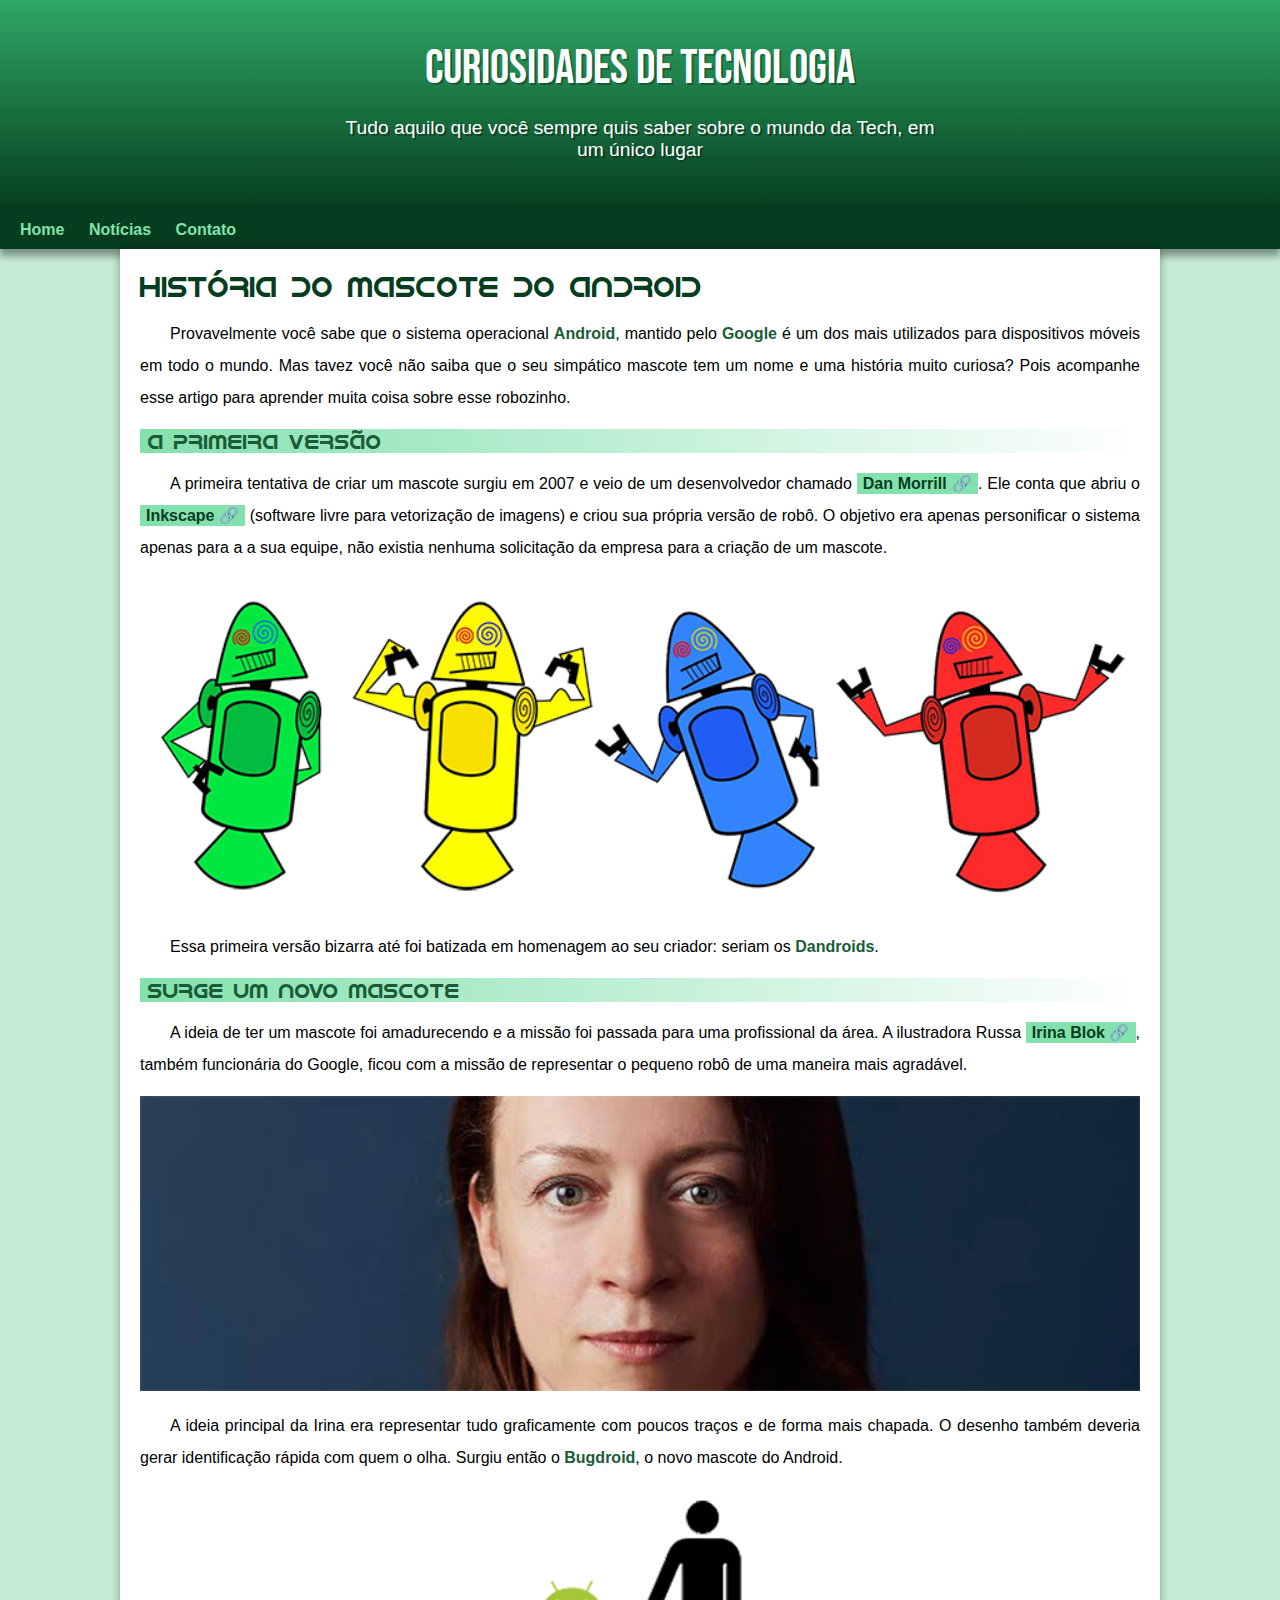
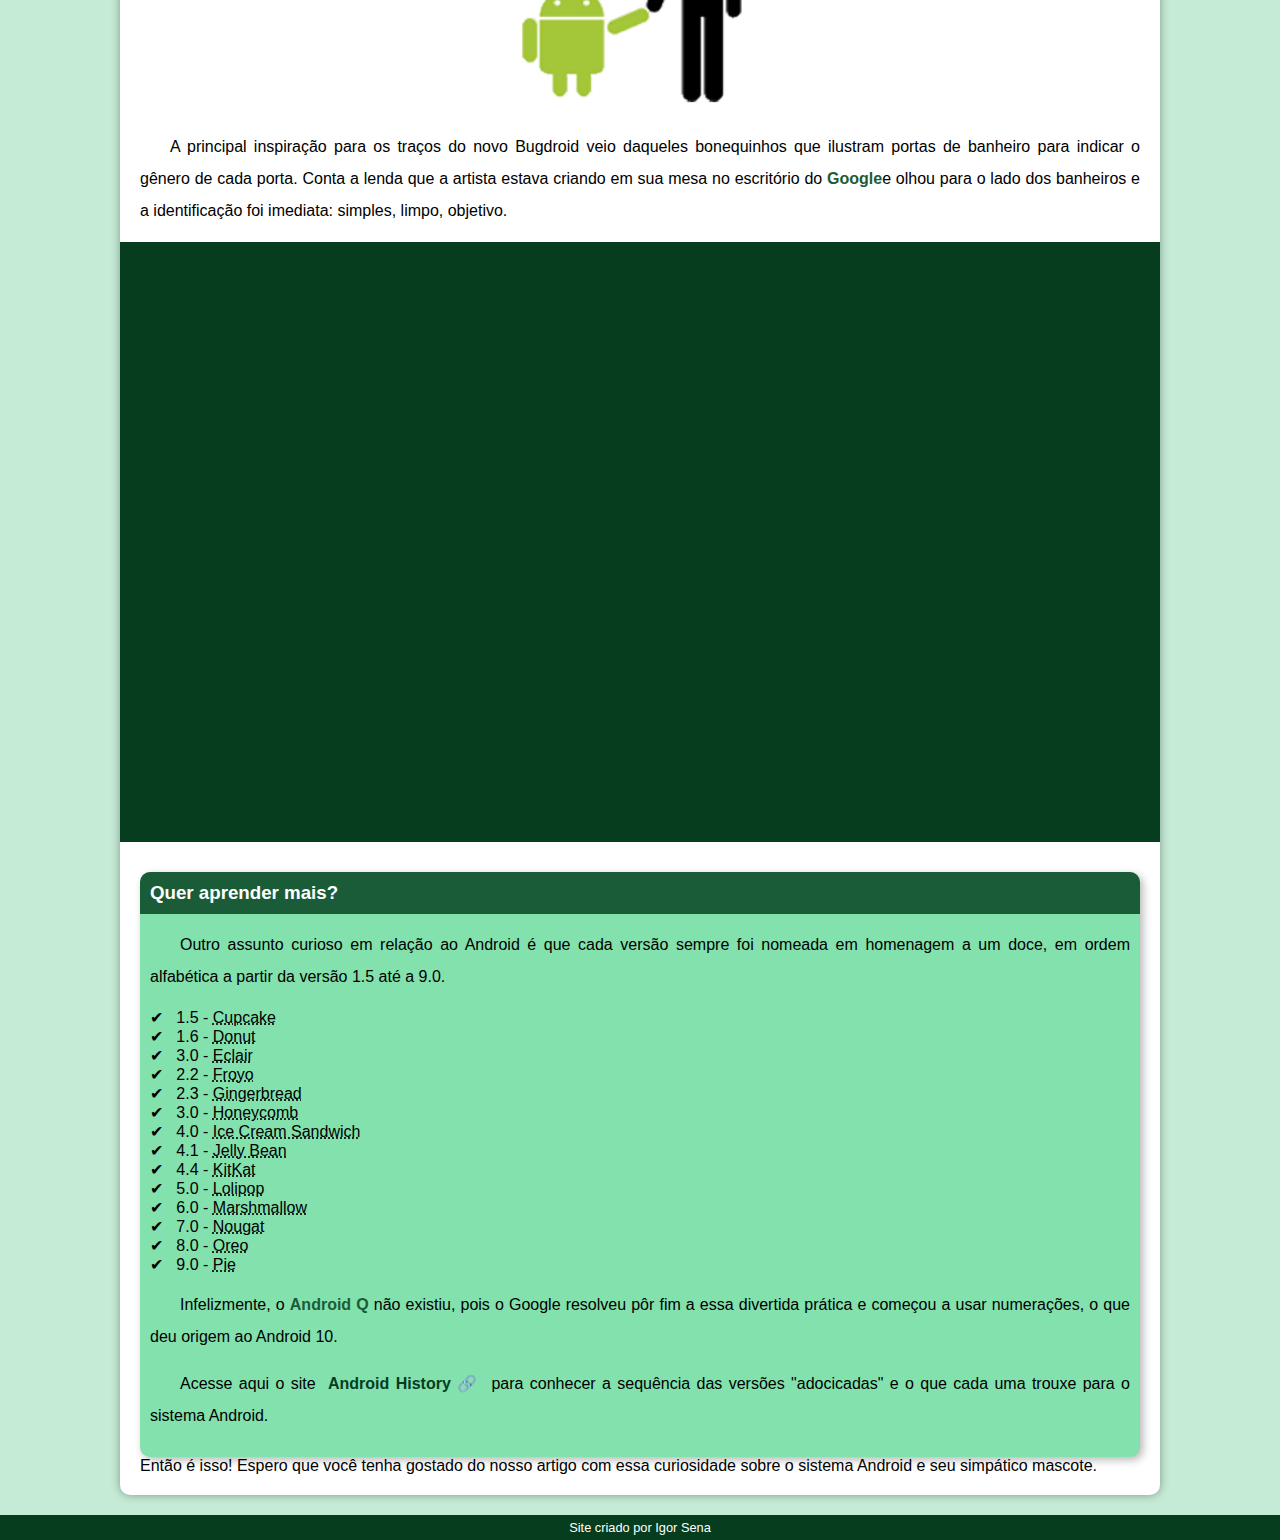
<file: index.html>
<!DOCTYPE html>
<html lang="pt-br">
<head>
    <meta charset="UTF-8">
    <meta name="viewport" content="width=device-width, initial-scale=1.0">
    <title>Como surgiu o mascote do Android?</title>
    <link rel="shortcut icon" href="imagens/favicon.ico" type="image/x-icon"> <!-- INSERIR FAVICON -->
    <link rel="stylesheet" href="Style/style.css"> <!-- CSS SEPARADO -->
</head>
<body>
    <header> <!-- CABEÇARIO-->
        <h1>Curiosidades de Tecnologia</h1>
        <p>Tudo aquilo que você sempre quis saber sobre o mundo da Tech, em um único lugar</p>
    </header>
    <nav> <!-- PARA COLOCAR O MENU PRICIPAL USAR ESSA TAG -->
        <a href="">Home</a>
        <a href="">Notícias</a>
        <a href="">Contato</a>
    </nav>
    <main> <!-- CORPO DO ARTIGO OU SITE -->
        <article> <!-- ARTIGO DO BLOG OU SITE -->
            <h1>
                História do Mascote do Android
            </h1>

            <p>
                Provavelmente você sabe que o sistema operacional <strong>Android</strong>, mantido pelo <strong>Google</strong> é um dos mais utilizados para dispositivos móveis em todo o mundo. Mas tavez você não saiba que o seu simpático mascote tem um nome e uma história muito curiosa? Pois acompanhe esse artigo para aprender muita coisa sobre esse robozinho.
            </p>

            <h2>
                A primeira versão
            </h2>

            <p>
                A primeira tentativa de criar um mascote surgiu em 2007 e veio de um desenvolvedor chamado <a href="https://androidcommunity.com/dan-morrill-shows-us-the-android-mascot-that-almost-was-20130103/" target="_blank" class="externo">Dan Morrill</a>. Ele conta que abriu o <a href="https://inkscape.org/pt-br/" target="_blank" class="externo">Inkscape</a> (software livre para vetorização de imagens) e criou sua própria versão de robô. O objetivo era apenas personificar o sistema apenas para a a sua equipe, não existia nenhuma solicitação da empresa para a criação de um mascote.
            </p>

            <picture>
                <source media="(max-width: 670px)" srcset="imagens/dan-droids-pq.png">
                <img src="imagens/dan-droids.png" alt="Primeiro mascote do Android">
            </picture>

            <p>
                Essa primeira versão bizarra até foi batizada em homenagem ao seu criador: seriam os <strong>Dandroids</strong>.
            </p>

            <h2>
                Surge um novo mascote
            </h2>

            <p>
                A ideia de ter um mascote foi amadurecendo e a missão foi passada para uma profissional da área. A ilustradora Russa <a href="https://www.irinablok.com/android" target="_blank"  class="externo">Irina Blok</a>, também funcionária do Google, ficou com a missão de representar o pequeno robô de uma maneira mais agradável.
            </p>

            <picture>
                <source media="(max-width: 670px)" srcset="imagens/irina-blok-pq.jpg">
                <img src="imagens/irina-blok.jpg" alt="Irina Blok. ciradora do Bugdroid">
            </picture>

            <p>
                A ideia principal da Irina era representar tudo graficamente com poucos traços e de forma mais chapada. O desenho também deveria gerar identificação rápida com quem o olha. Surgiu então o <strong>Bugdroid</strong>, o novo mascote do Android.
            </p>

            <img src="imagens/bugdroid.png" class="pequena" alt="Bugdroid">

            <p>
                A principal inspiração para os traços do novo Bugdroid veio daqueles bonequinhos que ilustram portas de banheiro para indicar o gênero de cada porta. Conta a lenda que a artista estava criando em sua mesa no escritório do <strong>Google</strong>e olhou para o lado dos banheiros e a identificação foi imediata: simples, limpo, objetivo.
            </p>

            <div class="video">
                <iframe width="560" height="315" src="https://www.youtube.com/embed/l2UDgpLz20M" title="YouTube video player" frameborder="0" allow="accelerometer; autoplay; clipboard-write; encrypted-media; gyroscope; picture-in-picture; web-share" allowfullscreen></iframe>
            </div>
            
            <aside> <!-- SIMBOLIA CONTEUDO EXTRA -->
                <h3>Quer aprender mais?</h3>

                <p>
                    Outro assunto curioso em relação ao Android é que cada versão sempre foi nomeada em homenagem a um doce, em ordem alfabética a partir da versão 1.5 até a 9.0.
                </p>

                <li> <!-- UTILIZADO PARA DEMONOMINAR LISTA -->
                    1.5 - <abbr title="Bolo de Copo">Cupcake</abbr> <!-- ABBR = UTILIZAR ABREVIAÇAO QUANDO PASSAR O MOUSE POR CIMA -->
                </li>
                <li>
                    1.6 - <abbr title="Rosquinha">Donut</abbr>
                </li>
                <li>
                    3.0 - <abbr title="Bomba">Eclair</abbr>
                </li>
                <li>
                    2.2 - <abbr title="Iogurte Congelado">Froyo</abbr>
                </li>
                <li>
                    2.3 - <abbr title="Biscoito de Gengibre">Gingerbread</abbr>
                </li>
                <li>
                    3.0 - <abbr title="Favo de Mel">Honeycomb</abbr>
                </li>
                <li>
                    4.0 - <abbr title="Sanduíche de Sorvete">Ice Cream Sandwich</abbr>
                </li>
                <li>
                    4.1 - <abbr title="Jujuba">Jelly Bean</abbr>
                </li>
                <li>
                    4.4 - <abbr title="KitKat">KitKat</abbr>
                </li>
                <li>
                    5.0 - <abbr title="Pirulito">Lolipop</abbr>
                </li>
                <li>
                    6.0 - <abbr title="Marshmallow">Marshmallow</abbr>
                </li>
                <li>
                    7.0 - <abbr title="Torrone">Nougat</abbr>
                </li>
                <li>
                    8.0 - <abbr title="Oreo">Oreo</abbr>
                </li>
                <li>
                    9.0 - <abbr title="Torta">Pie</abbr>
                </li>

                <p>
                    Infelizmente, o <strong>Android Q</strong> não existiu, pois o Google resolveu pôr fim a essa divertida prática e começou a usar numerações, o que deu origem ao Android 10.
                </p>

                <p>
                    Acesse aqui o site <a href="https://www.android.com/intl/en_uk/history/"target="blank"  class="externo">Android History</a> para conhecer a sequência das versões "adocicadas" e o que cada uma trouxe para o sistema Android.
                <p\>

            </aside>

            Então é isso! Espero que você tenha gostado do nosso artigo com essa curiosidade sobre o sistema Android e seu simpático mascote.
        </article>
    </main>
    <footer> <!-- RODAPÉ -->
        <p>Site criado por Igor Sena</p>
    </footer>
</body>
</html>
</file>
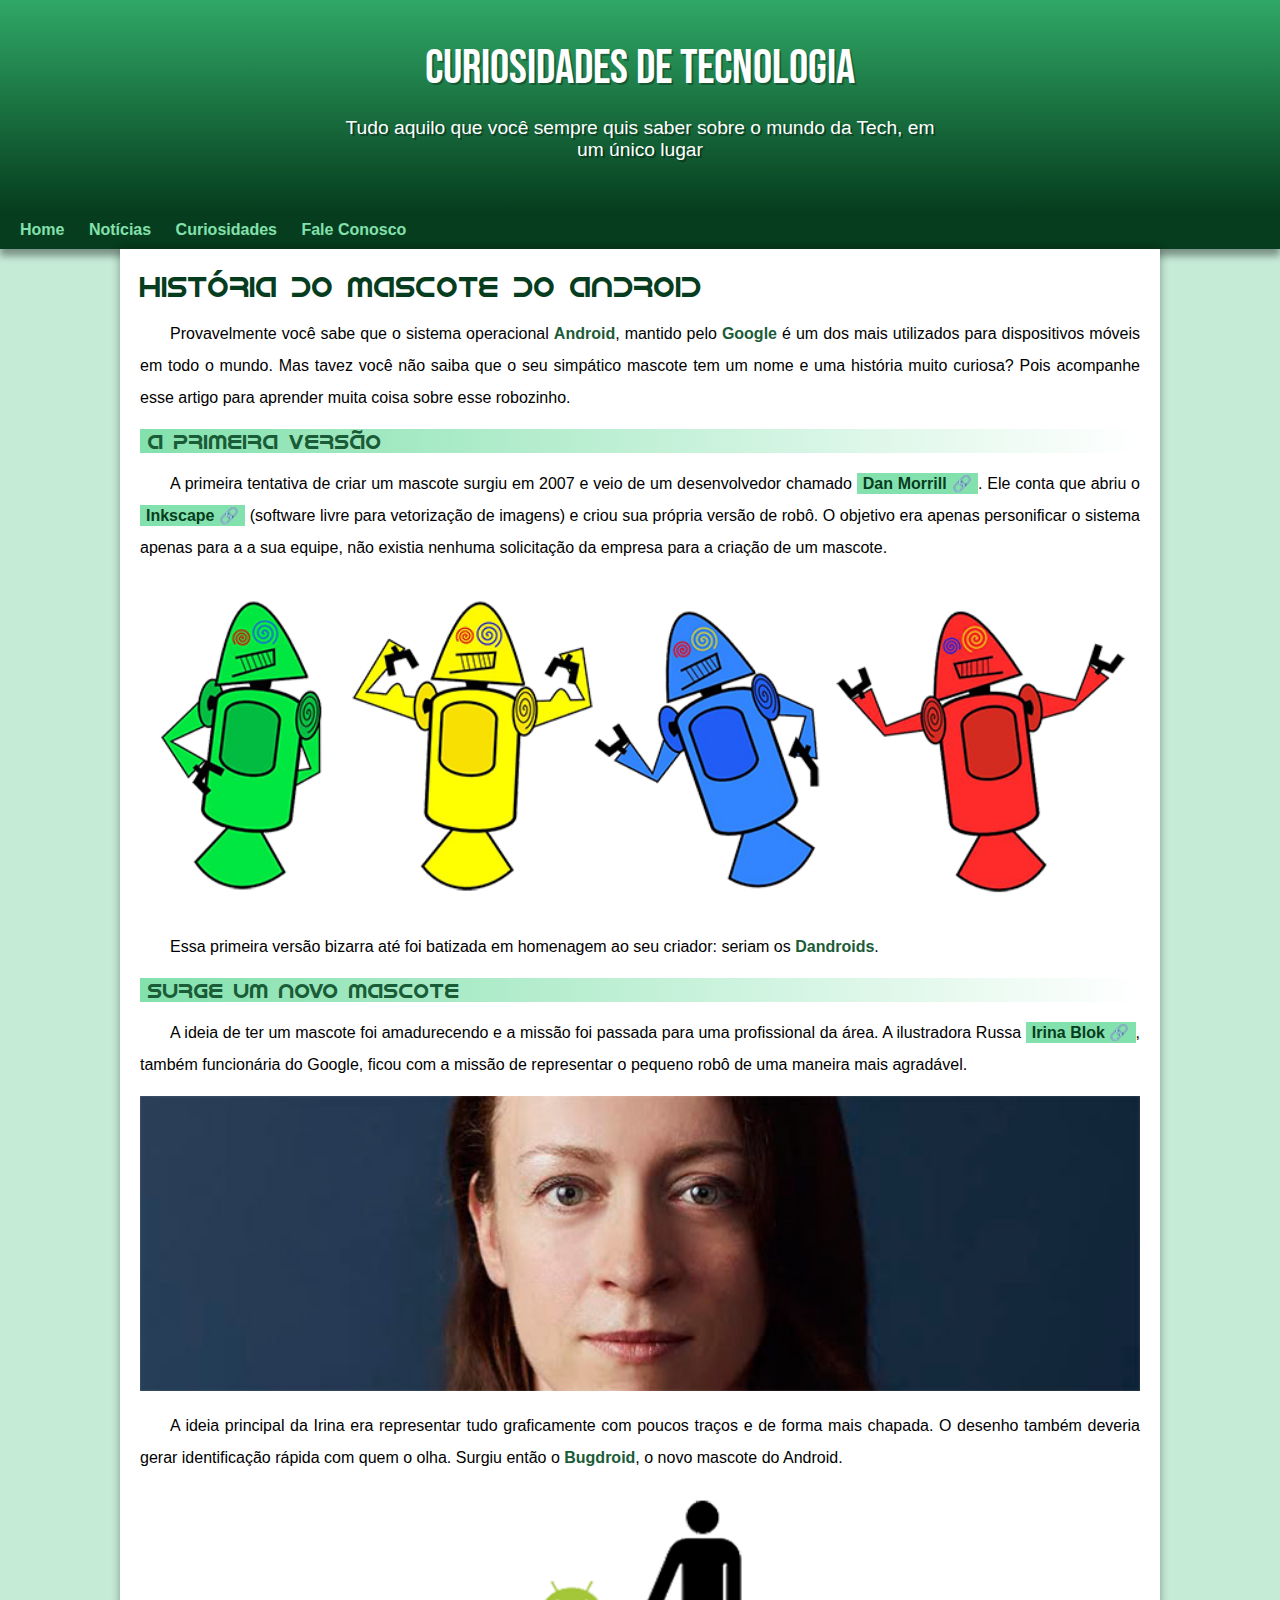
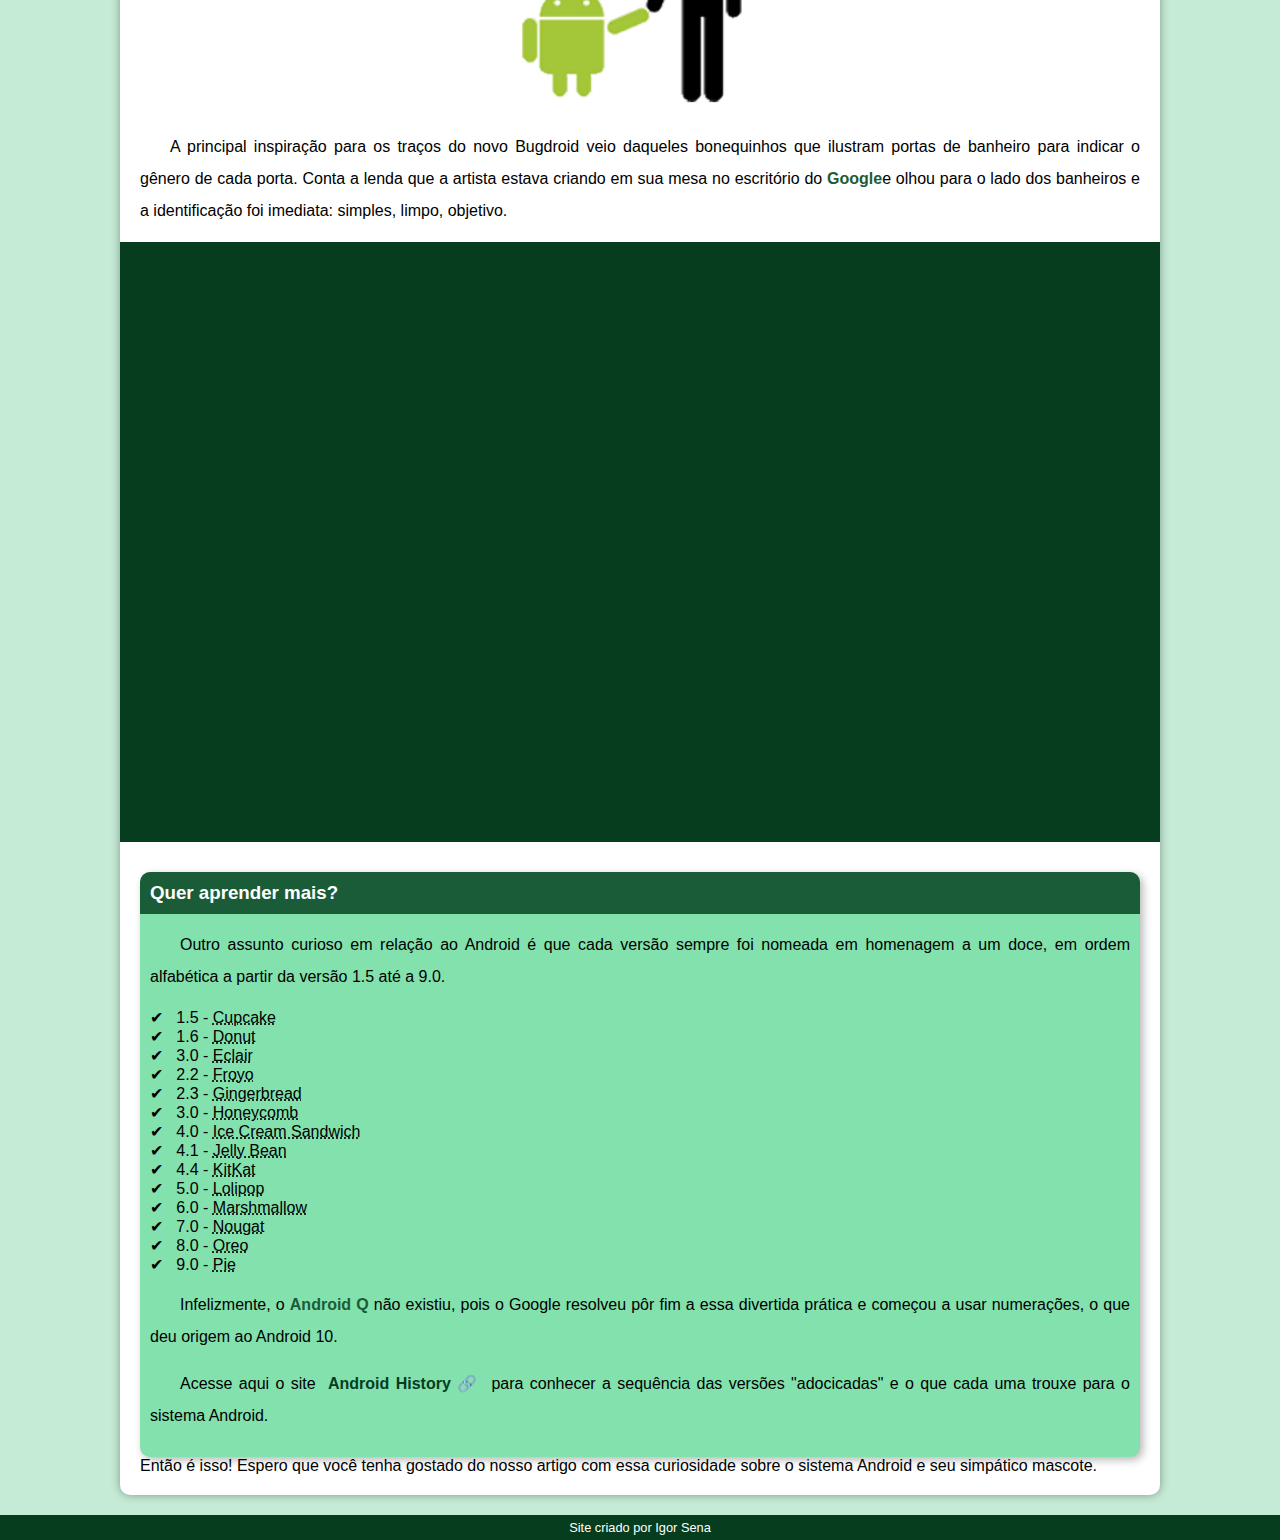
<file: index.html.html>
<!DOCTYPE html>
<html lang="pt-br">
<head>
    <meta charset="UTF-8">
    <meta name="viewport" content="width=device-width, initial-scale=1.0">
    <title>Como surgiu o mascote do Android?</title>
    <link rel="shortcut icon" href="imagens/favicon.ico" type="image/x-icon"> <!-- INSERIR FAVICON -->
    <link rel="stylesheet" href="Style/style.css"> <!-- CSS SEPARADO -->
</head>
<body>
    <header> <!-- CABEÇARIO-->
        <h1>Curiosidades de Tecnologia</h1>
        <p>Tudo aquilo que você sempre quis saber sobre o mundo da Tech, em um único lugar</p>
    </header>
    <nav> <!-- PARA COLOCAR O MENU PRICIPAL USAR ESSA TAG -->
        <a href="">Home</a>
        <a href="">Notícias</a>
        <a href="">Curiosidades</a>
        <a href="">Fale Conosco</a>
    </nav>
    <main> <!-- CORPO DO ARTIGO OU SITE -->
        <article> <!-- ARTIGO DO BLOG OU SITE -->
            <h1>
                História do Mascote do Android
            </h1>

            <p>
                Provavelmente você sabe que o sistema operacional <strong>Android</strong>, mantido pelo <strong>Google</strong> é um dos mais utilizados para dispositivos móveis em todo o mundo. Mas tavez você não saiba que o seu simpático mascote tem um nome e uma história muito curiosa? Pois acompanhe esse artigo para aprender muita coisa sobre esse robozinho.
            </p>

            <h2>
                A primeira versão
            </h2>

            <p>
                A primeira tentativa de criar um mascote surgiu em 2007 e veio de um desenvolvedor chamado <a href="https://androidcommunity.com/dan-morrill-shows-us-the-android-mascot-that-almost-was-20130103/" target="_blank" class="externo">Dan Morrill</a>. Ele conta que abriu o <a href="https://inkscape.org/pt-br/" target="_blank" class="externo">Inkscape</a> (software livre para vetorização de imagens) e criou sua própria versão de robô. O objetivo era apenas personificar o sistema apenas para a a sua equipe, não existia nenhuma solicitação da empresa para a criação de um mascote.
            </p>

            <picture>
                <source media="(max-width: 670px)" srcset="imagens/dan-droids-pq.png">
                <img src="imagens/dan-droids.png" alt="Primeiro mascote do Android">
            </picture>

            <p>
                Essa primeira versão bizarra até foi batizada em homenagem ao seu criador: seriam os <strong>Dandroids</strong>.
            </p>

            <h2>
                Surge um novo mascote
            </h2>

            <p>
                A ideia de ter um mascote foi amadurecendo e a missão foi passada para uma profissional da área. A ilustradora Russa <a href="https://www.irinablok.com/android" target="_blank"  class="externo">Irina Blok</a>, também funcionária do Google, ficou com a missão de representar o pequeno robô de uma maneira mais agradável.
            </p>

            <picture>
                <source media="(max-width: 670px)" srcset="imagens/irina-blok-pq.jpg">
                <img src="imagens/irina-blok.jpg" alt="Irina Blok. ciradora do Bugdroid">
            </picture>

            <p>
                A ideia principal da Irina era representar tudo graficamente com poucos traços e de forma mais chapada. O desenho também deveria gerar identificação rápida com quem o olha. Surgiu então o <strong>Bugdroid</strong>, o novo mascote do Android.
            </p>

            <img src="imagens/bugdroid.png" class="pequena" alt="Bugdroid">

            <p>
                A principal inspiração para os traços do novo Bugdroid veio daqueles bonequinhos que ilustram portas de banheiro para indicar o gênero de cada porta. Conta a lenda que a artista estava criando em sua mesa no escritório do <strong>Google</strong>e olhou para o lado dos banheiros e a identificação foi imediata: simples, limpo, objetivo.
            </p>

            <div class="video">
                <iframe width="560" height="315" src="https://www.youtube.com/embed/l2UDgpLz20M" title="YouTube video player" frameborder="0" allow="accelerometer; autoplay; clipboard-write; encrypted-media; gyroscope; picture-in-picture; web-share" allowfullscreen></iframe>
            </div>
            
            <aside> <!-- SIMBOLIA CONTEUDO EXTRA -->
                <h3>Quer aprender mais?</h3>

                <p>
                    Outro assunto curioso em relação ao Android é que cada versão sempre foi nomeada em homenagem a um doce, em ordem alfabética a partir da versão 1.5 até a 9.0.
                </p>

                <li> <!-- UTILIZADO PARA DEMONOMINAR LISTA -->
                    1.5 - <abbr title="Bolo de Copo">Cupcake</abbr> <!-- ABBR = UTILIZAR ABREVIAÇAO QUANDO PASSAR O MOUSE POR CIMA -->
                </li>
                <li>
                    1.6 - <abbr title="Rosquinha">Donut</abbr>
                </li>
                <li>
                    3.0 - <abbr title="Bomba">Eclair</abbr>
                </li>
                <li>
                    2.2 - <abbr title="Iogurte Congelado">Froyo</abbr>
                </li>
                <li>
                    2.3 - <abbr title="Biscoito de Gengibre">Gingerbread</abbr>
                </li>
                <li>
                    3.0 - <abbr title="Favo de Mel">Honeycomb</abbr>
                </li>
                <li>
                    4.0 - <abbr title="Sanduíche de Sorvete">Ice Cream Sandwich</abbr>
                </li>
                <li>
                    4.1 - <abbr title="Jujuba">Jelly Bean</abbr>
                </li>
                <li>
                    4.4 - <abbr title="KitKat">KitKat</abbr>
                </li>
                <li>
                    5.0 - <abbr title="Pirulito">Lolipop</abbr>
                </li>
                <li>
                    6.0 - <abbr title="Marshmallow">Marshmallow</abbr>
                </li>
                <li>
                    7.0 - <abbr title="Torrone">Nougat</abbr>
                </li>
                <li>
                    8.0 - <abbr title="Oreo">Oreo</abbr>
                </li>
                <li>
                    9.0 - <abbr title="Torta">Pie</abbr>
                </li>

                <p>
                    Infelizmente, o <strong>Android Q</strong> não existiu, pois o Google resolveu pôr fim a essa divertida prática e começou a usar numerações, o que deu origem ao Android 10.
                </p>

                <p>
                    Acesse aqui o site <a href="https://www.android.com/intl/en_uk/history/"target="blank"  class="externo">Android History</a> para conhecer a sequência das versões "adocicadas" e o que cada uma trouxe para o sistema Android.
                <p\>

            </aside>

            Então é isso! Espero que você tenha gostado do nosso artigo com essa curiosidade sobre o sistema Android e seu simpático mascote.
        </article>
    </main>
    <footer> <!-- RODAPÉ -->
        <p>Site criado por Igor Sena</p>
    </footer>
</body>
</html>
</file>
<file: Style/style.css>
@charset "UTF-8";

@import url('https://fonts.googleapis.com/css2?family=Bebas+Neue&display=swap'); /* IMPORTANDO FONTE DO GOOGLE */

@font-face { /* IMPORTANDO FONTE EXTERNA */
    font-family: 'Android';
    src: url('../fontes/idroid.otf') format('opentype');
    font-weight: normal;
}

/* TODA VARIAVEL EM CSS SE INICIA COM -- */

:root { /* RAIZ DA ARVORE DO DOCUMENTO (TUDO AQUI VAI SERVIR PARA GERAL */
    --cor0:#c5ebd6;
    --cor1:#83e1ad;
    --cor2:#3ddc84;
    --cor3:#2fa866;
    --cor4:#1a5c37;
    --cor5:#063d1e;

    --fonte-padrao: Arial, Verdana, Helvetica, sans-serif;
    --fonte-destaque: 'Bebas Neue', cursive;
    --fonte-android: 'Android', cursive;
}

* { /* CONFIGURAÇAO GLOBAL */
    margin: 0px;
    padding: 0px;
}

body {
    background-color: var(--cor0);
    font-family: var(--fonte-padrao);
}

a.externo::after {
    content: '\00A0\1F517';
}

header {
    background-image: linear-gradient(to bottom, var(--cor3),var(--cor5));
    min-height: 150px;
    padding-top: 40px;
}

header > h1 {
    color: white;
    font-family: var(--fonte-destaque);
    font-size: 3em;
    font-weight: normal;
    text-align: center;
    margin-bottom: 20px;
    text-shadow: 2px 2px 0px rgba(0, 0, 0, 0.288);/* SOMBRA */
}

header > p {
    font-family: var(--fonte-padrao);
    font-size: 1.2em;
    color: white;
    text-align: center;
    max-width: 600px;
    padding-right: 10px;
    padding-left: 10px;
    margin: auto;
    padding-bottom: 50px;
    text-shadow: 2px 2px 0px rgba(0, 0, 0, 0.349);
}

nav {
    background-color: var(--cor5);
    padding: 10px;
    box-shadow: 0px 7px 7px rgba(0, 0, 0, 0.377);
}

nav > a {
    color: var(--cor1);
    padding: 10px;
    border-radius: 5px;
    text-decoration: none;
    font-weight: bold;
    transition-duration: 0.5s;
}

nav> a:hover { /* QUANDO PASSAR O MOUSE EM CIMA */
    background-color: var(--cor3);
    color: var(--cor5);
}

main {
    min-width: 300px; /* LARGURA MINIMA */
    max-width: 1000px; /* LARGURA MAXIMA */
    padding: 20px;
    margin: auto; /* MARGIN AUTOMATICA, A TELA VAI SE AJUSTAR NO CENTRO */
    margin-bottom: 20px; /* ESPAÇO NO RODAPE */
    background-color: white;
    box-shadow: 0px 0px 10px rgba(0, 0, 0, 0.356);
    border-bottom-left-radius: 10px;
    border-bottom-right-radius: 10px;
}

main img {
    width: 100%;
}

main img.pequena {
    max-width: 350px;
    display: block; /* TRANSFORMAR IMAGEM EM BLOCO */
    margin: auto; /* CENTRALIZAR O BLOCO DA IMAGEM */
}

main h1 {
    color: var(--cor5);
    font-family: var(--fonte-android);
    font-weight: normal;
    font-size: 1.8em;
}

main h2 {
    font-family: var(--fonte-android);
    color: var(--cor4);
    font-size: 1.3em;
    font-weight: normal;
    background-image: linear-gradient(to right, var(--cor1), transparent); /* DEGRADE PARA TRANSPARENT */
    text-indent: 8px;
}

main p {
    margin: 15px 0px;
    text-align: justify; /* TEXTO JUSTIFICADO PARA DEIXAR MAIS ORGANIZADO */
    text-indent: 30px; /* O ESPAÇO NO INICIO DO PARAGRAFO */
    font-size: 1em;
    line-height: 2em; /* ESPAÇO ENTRE AS LINHAS */
}

main strong {
    color: var(--cor4);
    font-weight: bold;
}

main a {
    text-decoration: none;
    font-weight: bold;
    color: var(--cor5);
    background-color: var(--cor1);
    padding: 2px 6px;
}

main a:hover {
    text-decoration: underline;/* quando passar o mouse por cima ganhar o sublinhado */
    color: var(--cor4);
}

div.video {
    background-color: var(--cor5);
    margin: 0px -20px 30px -20px;
    padding: 20px;
    padding-bottom: 58%;
    position: relative;
}

div.video > iframe {
    position: absolute;
    top: 5%;
    left: 5%;
    width: 90%;
    height: 90%;
}

aside {
    background-color: var(--cor1);
    padding: 10px;
    margin: auto;
    box-shadow: 3px 3px 8px rgba(0, 0, 0, 0.281);
    border-radius: 10px;
}

aside > li {
    list-style-type: '\2714\00A0\00A0';
    list-style-position: inside; /* COLOCAR AS BOLINHA PARA DENTRO DA CAIXA */
    columns: 2;
}

aside > h3 {
    background-color: var(--cor4);
    color: white;
    padding: 10px;
    margin: -10px -10px 0px -10px;
    border-radius: 10px 10px 0px 0px;
}

footer {
    background-color: var(--cor5);
    color: white;
    text-align: center;
    font-size: 0.8em;
    padding: 5px;
}

footer a {
    color: white;
    font-weight: bolder;
    text-decoration: none;
}

footer a:hover {
    text-decoration: underline;
    color: var(--cor1);
}
</file>
